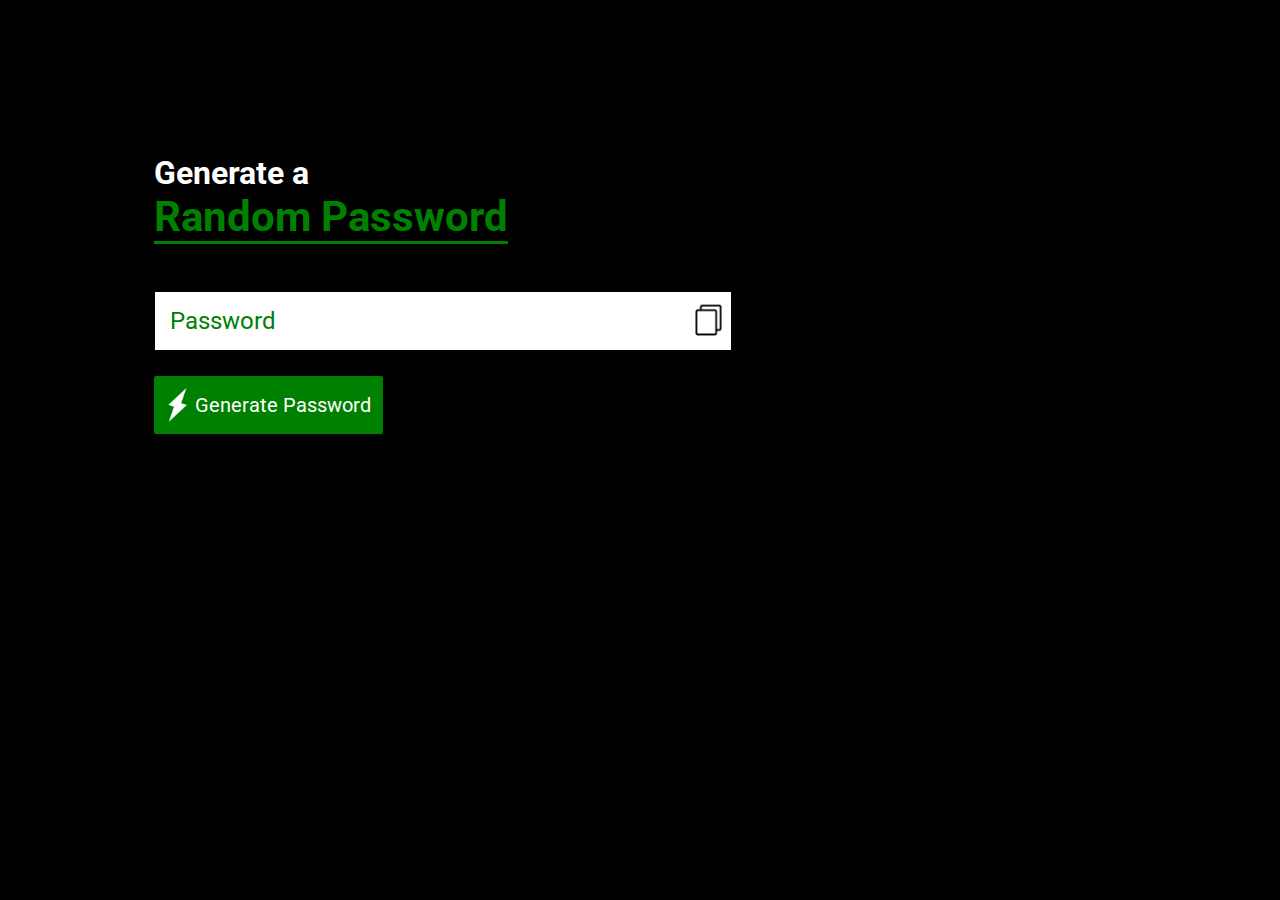
<file: index.html>
<!DOCTYPE html>
<html>
    <head>
        <title>Password Generator</title>
        <meta name="viewport" content="width=device-width, initial-scale=1.0">
        <link rel="stylesheet" href="pwd.css">
        <link rel="preconnect" href="https://fonts.googleapis.com">
        <link rel="preconnect" href="https://fonts.gstatic.com" crossorigin>
        <link href="https://fonts.googleapis.com/css2?family=Roboto:wght@400;500;700&display=swap" rel="stylesheet">
    </head>
    <body>
        <div class="container">
            <h1>Generate a<br><span class="pwd-txt">Random Password</span></h1>
            <div class="generate-pwd">
                <input class="input-pwd" type="text" id="password" placeholder="Password">
                <img class="js-copy-img" src="icons/copy.png">
            </div>
            <div class="copied-msg">Password copied to clipboard</div>
            <button class="pwd-btn js-pwd-btn"><img src="icons/generate.png"><span class="btn-txt">Generate Password</span></button>
        </div>

        <script src="pwd.js"></script>
    </body>
</html>
</file>
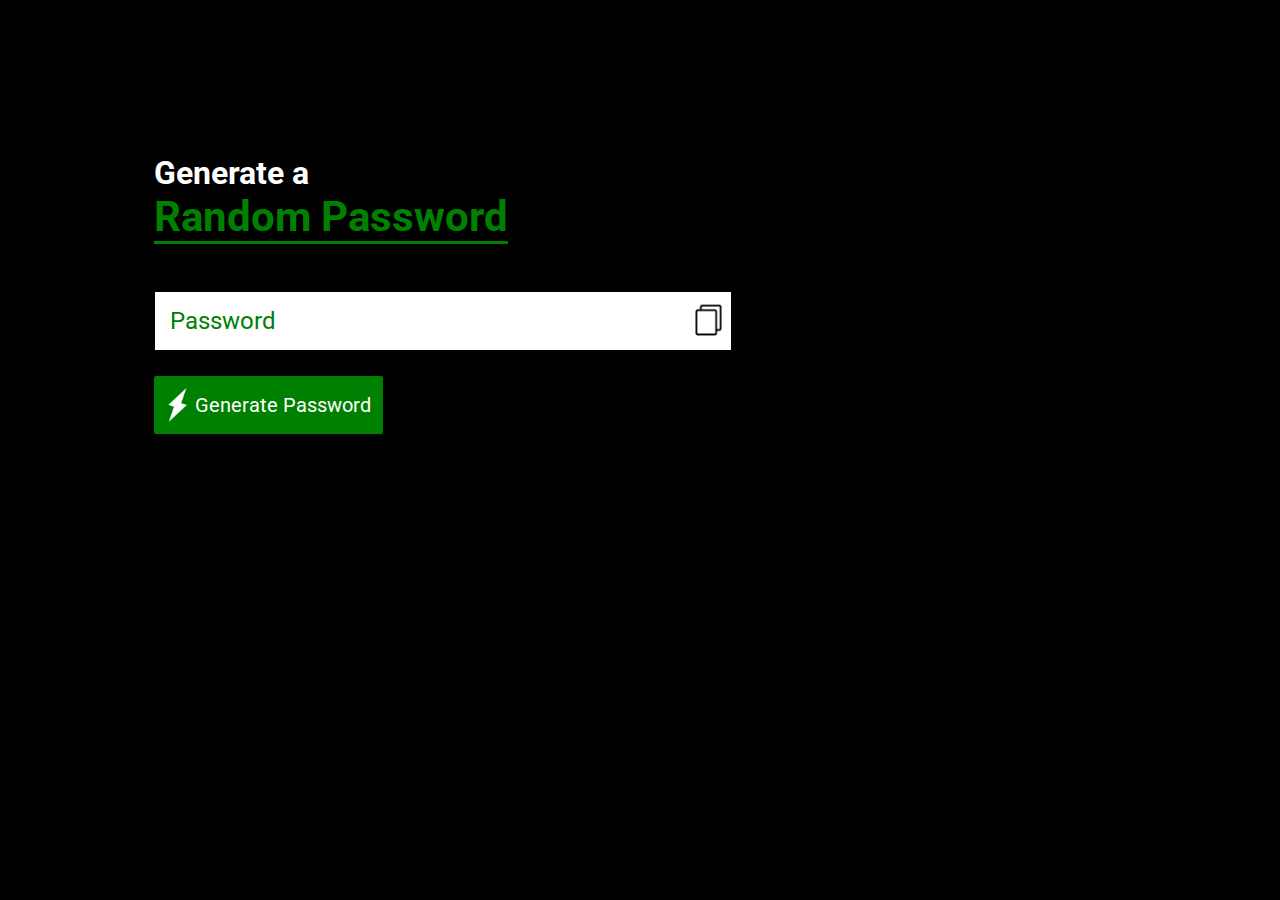
<file: pwd.html>
<!DOCTYPE html>
<html>
    <head>
        <title>Password Generator</title>
        <meta name="viewport" content="width=device-width, initial-scale=1.0">
        <link rel="stylesheet" href="pwd.css">
        <link rel="preconnect" href="https://fonts.googleapis.com">
        <link rel="preconnect" href="https://fonts.gstatic.com" crossorigin>
        <link href="https://fonts.googleapis.com/css2?family=Roboto:wght@400;500;700&display=swap" rel="stylesheet">
    </head>
    <body>
        <div class="container">
            <h1>Generate a<br><span class="pwd-txt">Random Password</span></h1>
            <div class="generate-pwd">
                <input class="input-pwd" type="text" id="password" placeholder="Password">
                <img class="js-copy-img" src="icons/copy.png">
            </div>
            <div class="copied-msg">Password copied to clipboard</div>
            <button class="pwd-btn js-pwd-btn"><img src="icons/generate.png"><span class="btn-txt">Generate Password</span></button>
        </div>

        <script src="pwd.js"></script>
    </body>
</html>
</file>
<file: pwd.css>
*{
    margin:0;
    padding: 0;
    font-family: Roboto, Arial;
}

body{
    background-color: black;
}

.container{
    margin: 12%;
    width: 90%
}

.container h1{
    color: white;
}

.pwd-txt{
    font-size: 42px;
    color: green;
    border-bottom: 3px solid green;
    margin-top: 20px;
}

.generate-pwd{
    width: 50%;
    margin-top: 50px;
    display: flex;
    align-items: center;
    justify-content: space-between;
    border: 1px solid black;
    background: white;
}

.generate-pwd img{
    width: 45px;
    cursor: pointer;
}

.generate-pwd img:active{
    width: 46px;
}

.input-pwd{
    width: 50%;
    font-size: 24px;
    padding: 15px;
    border: none;
    outline: none;
}

.input-pwd::placeholder{
    color: green;
}

.copied-msg{
    font-size: 15px;
    margin-top: 10px;
    color: white;
    display: none;
}

.pwd-btn{
    display: flex;
    align-items: center;
    justify-content: space-between;
    padding: 12px;
    font-size: 20px;
    background-color: green;
    color: white;
    border: none;
    border-radius: 2px;
    cursor: pointer;
    margin-top: 25px;
    transition: opacity 0.45s;
}

.pwd-btn:hover{
    opacity: 0.9;
}

.pwd-btn:active{
    opacity: 0.7;
}

.btn-txt{
    margin-left: 5px;
}

.pwd-btn img{
    width: 24px;
}
</file>
